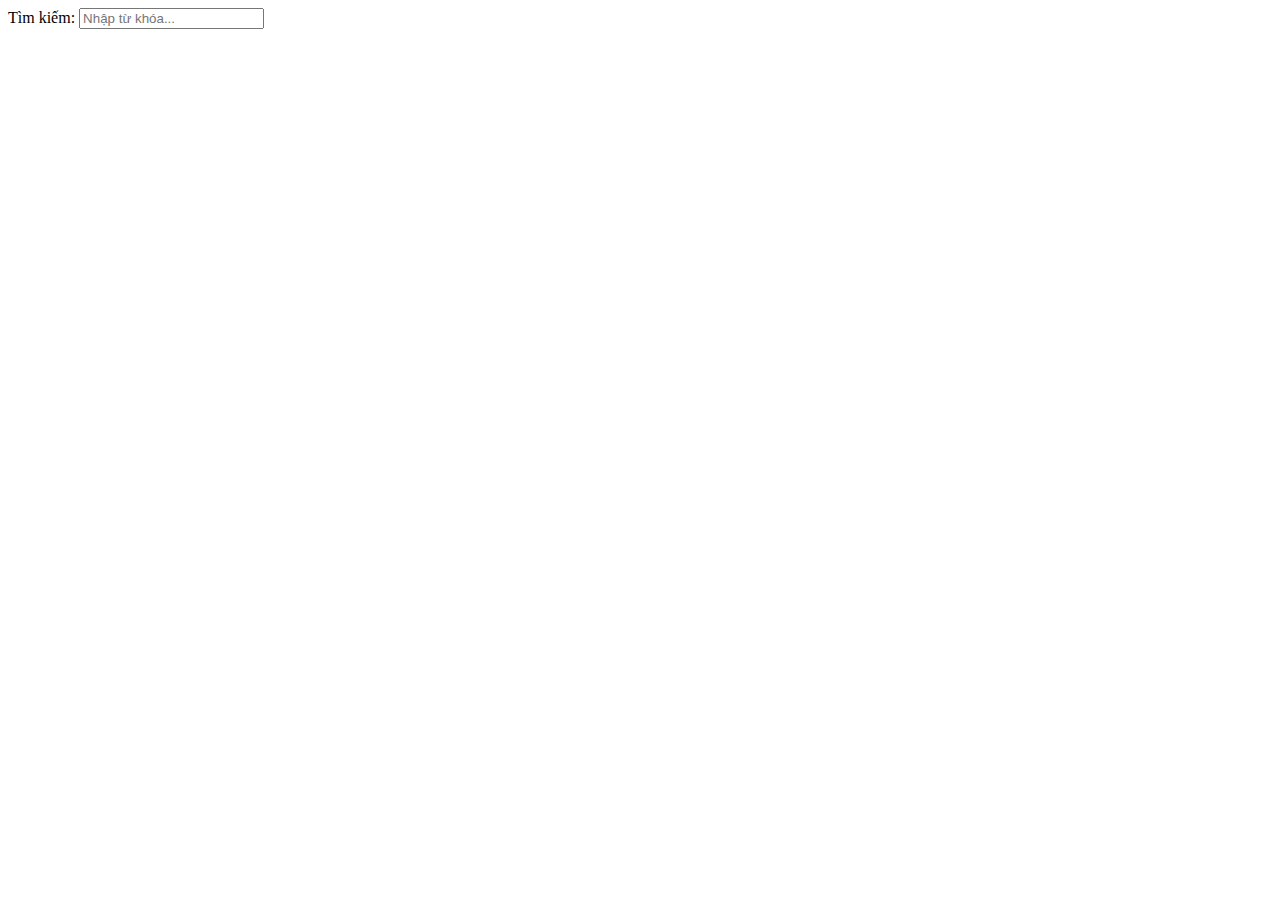
<file: test.html>
<!DOCTYPE html>
<html lang="en">
<head>
    <meta charset="UTF-8">
    <meta name="viewport" content="width=device-width, initial-scale=1.0">
    <title>Tìm kiếm với gợi ý</title>
</head>
<body>

<!-- Ô tìm kiếm với gợi ý -->
<label for="search">Tìm kiếm:</label>
<input type="text" id="search" placeholder="Nhập từ khóa...">

<!-- Các đoạn mã JavaScript hoặc xử lý sự kiện có thể được thêm vào đây để xử lý khi người dùng nhập và tìm kiếm -->

</body>
</html>
</file>
